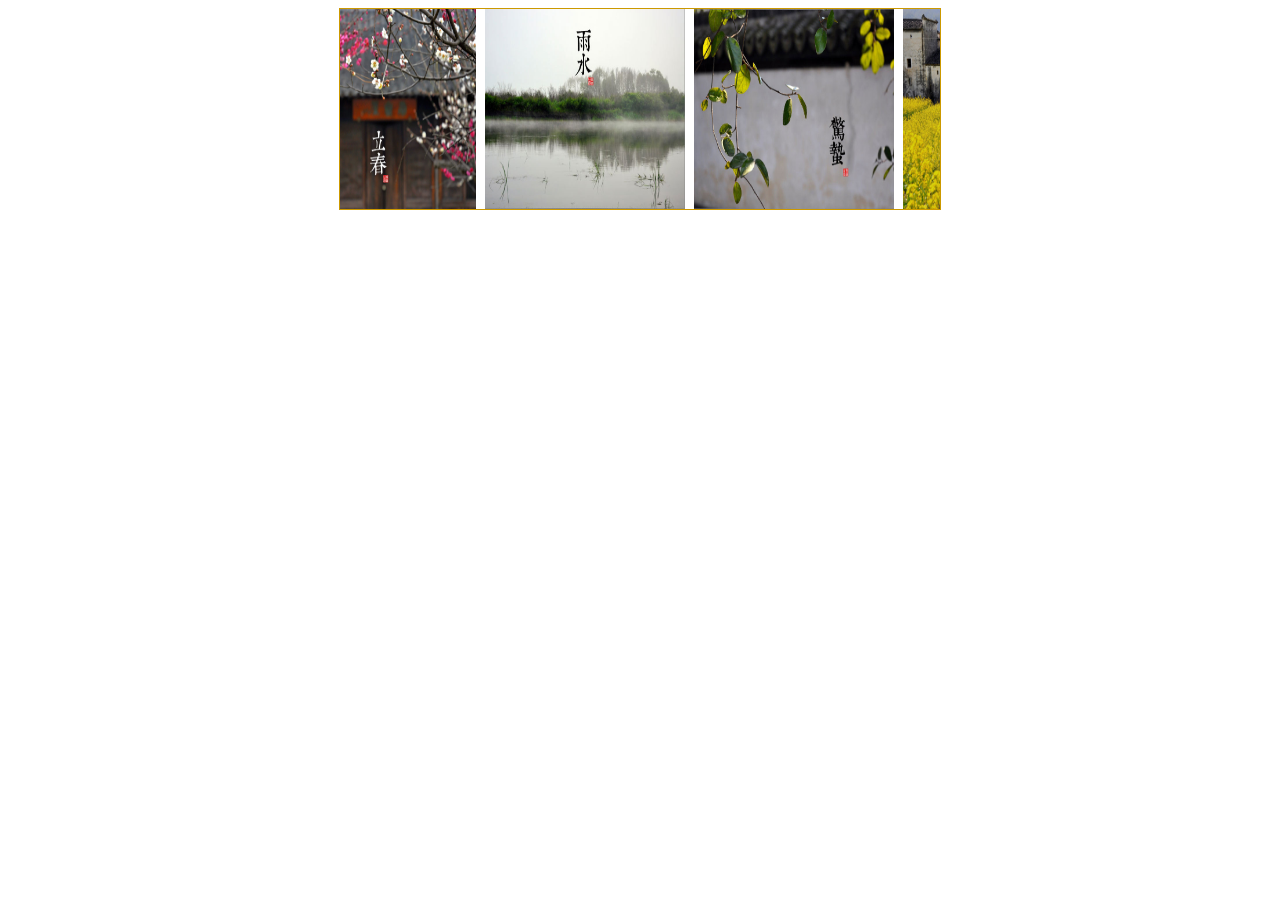
<file: pictures roll/index.html>
<!DOCTYPE>
<html>
    <head>
    <meta charset="utf-8">
        <title>图片自动滚动</title>
        <style type="text/css">
            body{text-align:center; }
            img{width:200px; height:200px; margin-left:5px; }
            #picScroll{margin:0 auto; white-space:nowrap; width:600px; height:200px; overflow:hidden;border:1px solid #C90; } 
            div#picSroll{white-space:nowrap;overflow:hidden;}
        </style>
    
    </head>
    <body>
        <div id="picScroll">
            <span id="picScroll1">
                <img src="images/1.jpg" /> <img src="images/2.jpg" /> <img src="images/3.jpg" />
                <img src="images/4.jpg" /> <img src="images/5.jpg" /> <img src="images/6.jpg" />
                <img src="images/7.jpg" /> <img src="images/8.jpg" />
            </span>
            <span id="picScroll2">
                <img src="images/1.jpg" /> <img src="images/2.jpg" /> <img src="images/3.jpg" />
                <img src="images/4.jpg" /> <img src="images/5.jpg" /> <img src="images/6.jpg" />
                <img src="images/7.jpg" /> <img src="images/8.jpg" />
            </span>
        </div>
        <script type="text/javascript">
                var speed = 10;
                var picScroll = document.getElementById("picScroll");
                var picScroll1 = document.getElementById("picScroll1");
                var ID=setInterval(changeToLeft,speed);
                //鼠标经过时暂停图片滚动
                picScroll.onmouseover=function() {
                    clearInterval(ID);
                }
                //鼠标离开后图片继续滚动
                picScroll.onmouseout=function() {
                    ID=setInterval(changeToLeft,speed);
                }
                //图片向左滚动自定义函数实现
                function changeToLeft(){
                    if(picScroll.scrollLeft >= (picScroll1.offsetWidth)){
                        picScroll.scrollLeft = 0;
                    }
                    else{
                        picScroll.scrollLeft += 1;
                    }
                } 
        </script>
    </body>
</html>
</file>
